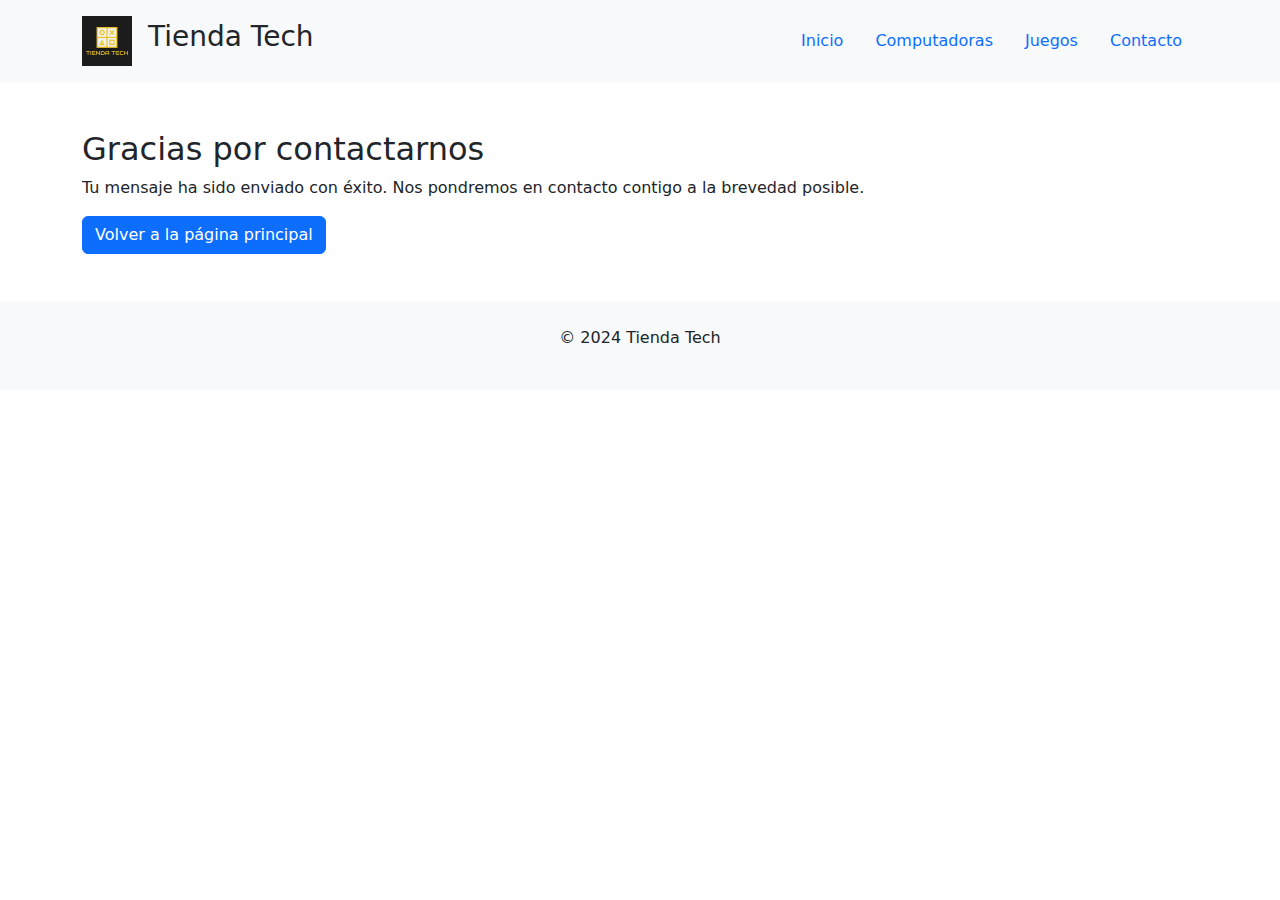
<file: agradecimiento.html>
<!DOCTYPE html>
<html lang="es">
<head>
    <meta charset="UTF-8">
    <meta name="viewport" content="width=device-width, initial-scale=1.0">
    <title>Gracias por Contactarnos</title>
    <!-- Bootstrap CSS -->
    <link href="https://cdn.jsdelivr.net/npm/bootstrap@5.3.3/dist/css/bootstrap.min.css" rel="stylesheet">
</head>
<body>
    <header class="bg-light py-3">
        <div class="container d-flex align-items-center">
            <div class="logo me-3">
                <img src="img/logo tech.png" alt="Tienda Tech" class="img-fluid" width="50">
            </div>
            <h1 class="h3">Tienda Tech</h1>
            <nav class="ms-auto">
                <ul class="nav">
                    <li class="nav-item"><a href="index.html" class="nav-link">Inicio</a></li>
                    <li class="nav-item"><a href="computadoras.html" class="nav-link">Computadoras</a></li>
                    <li class="nav-item"><a href="juegos.html" class="nav-link">Juegos</a></li>
                    <li class="nav-item"><a href="contacto.html" class="nav-link">Contacto</a></li>
                </ul>
            </nav>
        </div>
    </header>

    <div class="container my-5">
        <h2>Gracias por contactarnos</h2>
        <p>Tu mensaje ha sido enviado con éxito. Nos pondremos en contacto contigo a la brevedad posible.</p>
        <a href="index.html" class="btn btn-primary">Volver a la página principal</a>
    </div>

    <footer class="bg-light text-center py-4">
        <p>© 2024 Tienda Tech</p>
    </footer>

    <!-- Bootstrap JS -->
    <script src="https://cdn.jsdelivr.net/npm/bootstrap@5.3.3/dist/js/bootstrap.bundle.min.js"></script>
</body>
</html>
</file>
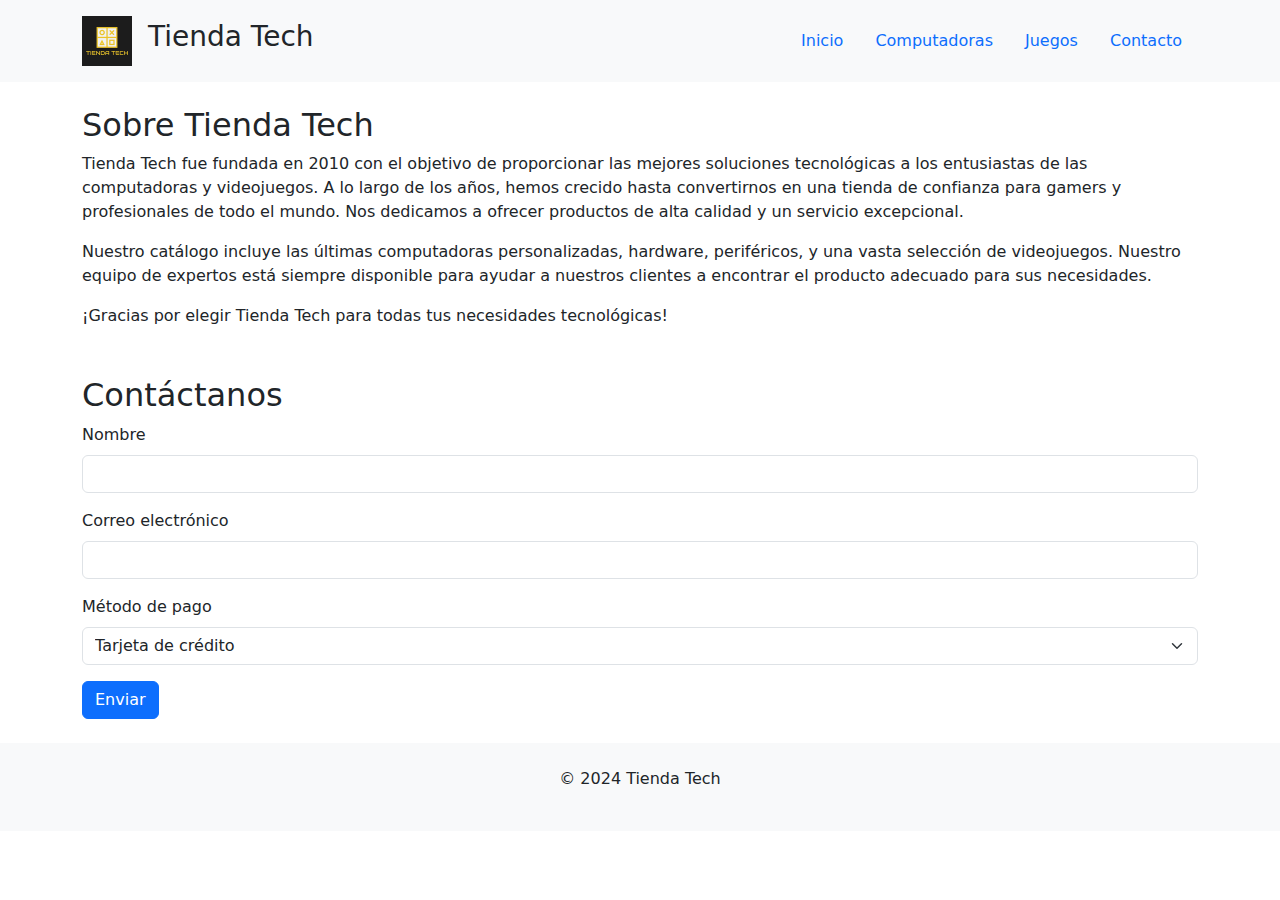
<file: contacto.html>
<!DOCTYPE html>
<html lang="es">
<head>
    <meta charset="UTF-8">
    <meta name="viewport" content="width=device-width, initial-scale=1.0">
    <title>Tienda Tech - Contacto</title>
    <!-- Bootstrap CSS -->
    <link href="https://cdn.jsdelivr.net/npm/bootstrap@5.3.3/dist/css/bootstrap.min.css" rel="stylesheet">
</head>
<body>
    <header class="bg-light py-3">
        <div class="container d-flex align-items-center">
            <div class="logo me-3">
                <img src="img/logo tech.png" alt="Tienda Tech" class="img-fluid" width="50">
            </div>
            <h1 class="h3">Tienda Tech</h1>
            <nav class="ms-auto">
                <ul class="nav">
                    <li class="nav-item"><a href="index.html" class="nav-link">Inicio</a></li>
                    <li class="nav-item"><a href="computadoras.html" class="nav-link">Computadoras</a></li>
                    <li class="nav-item"><a href="juegos.html" class="nav-link">Juegos</a></li>
                    <li class="nav-item"><a href="contacto.html" class="nav-link">Contacto</a></li>
                </ul>
            </nav>
        </div>
    </header>

    <div class="container my-4">
        <h2>Sobre Tienda Tech</h2>
        <p>
            Tienda Tech fue fundada en 2010 con el objetivo de proporcionar las mejores soluciones tecnológicas a los
            entusiastas de las computadoras y videojuegos. A lo largo de los años, hemos crecido hasta convertirnos en 
            una tienda de confianza para gamers y profesionales de todo el mundo. Nos dedicamos a ofrecer productos de 
            alta calidad y un servicio excepcional.
        </p>
        <p>
            Nuestro catálogo incluye las últimas computadoras personalizadas, hardware, periféricos, y una vasta 
            selección de videojuegos. Nuestro equipo de expertos está siempre disponible para ayudar a nuestros clientes 
            a encontrar el producto adecuado para sus necesidades.
        </p>
        <p>
            ¡Gracias por elegir Tienda Tech para todas tus necesidades tecnológicas!
        </p>

        <h2 class="mt-5">Contáctanos</h2>

        <form action="agradecimiento.html" method="POST">
            <div class="mb-3">
                <label for="nombre" class="form-label">Nombre</label>
                <input type="text" class="form-control" id="nombre" name="Nombre" required>
            </div>

            <div class="mb-3">
                <label for="correo" class="form-label">Correo electrónico</label>
                <input type="email" class="form-control" id="correo" name="Correo" required>
            </div>

            <div class="mb-3">
                <label for="metodo_pago" class="form-label">Método de pago</label>
                <select class="form-select" id="metodo_pago" name="MetodoPago" required>
                    <option value="Tarjeta de crédito">Tarjeta de crédito</option>
                    <option value="Transferencia bancaria">Transferencia bancaria</option>
                    <option value="Yappy">Yappy</option>
                </select>
            </div>

            <button type="submit" class="btn btn-primary">Enviar</button>
        </form>
    </div>

    <footer class="bg-light text-center py-4">
        <p>© 2024 Tienda Tech</p>
    </footer>

    <!-- Bootstrap JS -->
    <script src="https://cdn.jsdelivr.net/npm/bootstrap@5.3.3/dist/js/bootstrap.bundle.min.js"></script>
</body>
</html>
</file>
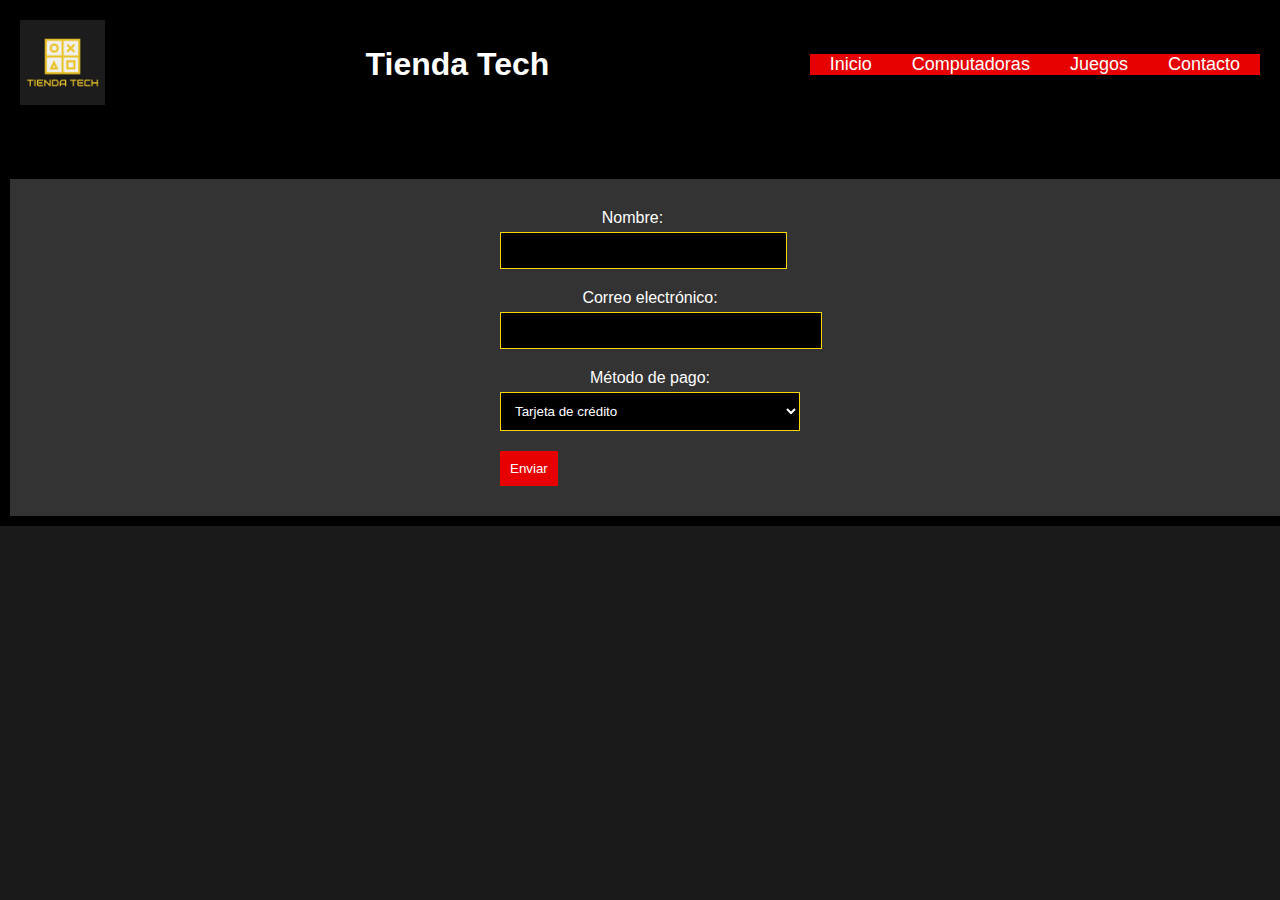
<file: form.html>
<!DOCTYPE html>
<html lang="es">
<head>
    <meta charset="UTF-8">
    <meta name="viewport" content="width=device-width, initial-scale=1.0">
    <title>Tienda Tech - Computadoras y Juegos</title>
    <link rel="stylesheet" href="css/form-sty.css"> <!-- Asegúrate de que la ruta del archivo CSS sea correcta -->
</head>
<body>
    <header>
        <!-- Espacio para el logo -->
        <div class="logo">
            <img src="img/logo tech.png" alt="Logo Tienda Tech"> <!-- Cambia la ruta a "img/logo tech.png" si es la carpeta de imágenes -->
        </div>
        <h1>Tienda Tech</h1>
        <nav>
            <ul>
                <li><a href="index.html">Inicio</a></li> <!-- Actualización de enlaces -->
                <li><a href="computadoras.html">Computadoras</a></li>
                <li><a href="juegos.html">Juegos</a></li>
                <li><a href="contacto.html">Contacto</a></li>
            </ul>
        </nav>
    </header>

    <footer>
        <!-- Formulario que se moverá hacia abajo -->
        <div class="formulario">
            <form class="normal-text" action="#" method="POST"> <!-- Agregué action="#" para que se envíe correctamente -->
                <p>Nombre: <input type="text" name="Nombre" required></p> <!-- Agregué "required" para validar el campo -->
                <p>Correo electrónico: <input type="email" name="Correo" required></p> <!-- Agregué "required" para validar el correo -->
                <p>Método de pago: 
                    <select name="metodoPago" id="metodoPago" required> <!-- Agregué name e id al select -->
                        <option value="Tarjeta de crédito">Tarjeta de crédito</option>
                        <option value="Transferencia bancaria">Transferencia bancaria</option>
                        <option value="Yappy">Yappy</option>
                    </select>
                </p>
                <p><input type="submit" value="Enviar"></p>
            </form>
        </div>
    </footer>
</body>
</html>
</file>
<file: css/form-sty.css>
/* Estilo general */
body {
    font-family: Arial, sans-serif;
    background-color: #1a1a1a;
    color: white;
    margin: 0;
    padding: 0;
}

/* Encabezado */
header {
    display: flex;
    align-items: center;
    justify-content: space-between;
    background-color: #000;
    color: #fff;
    padding: 20px;
}

/* Estilo para el logo */
.logo img {
    max-height: 85px;
}

/* Navegación */
nav ul {
    list-style: none;
    padding: 0;
    margin: 0;
    display: flex;
    justify-content: center;
    background-color: #e60000;
}

nav ul li {
    margin: 0 20px;
}

nav ul li a {
    color: white;
    text-decoration: none;
    font-size: 18px;
}

/* Contenido principal */
.content {
    min-height: 400px; /* Espacio para el contenido principal */
    padding: 20px;
}

/* Formulario */
.formulario {
    display: flex;
    flex-direction: column;
    align-items: center;
    justify-content: center;
    padding: 20px;
    background-color: #333;
    margin-top: 40px;
}

.formulario form {
    display: flex;
    flex-direction: column;
    align-items: flex-start;
    width: 300px; /* Ancho fijo para el formulario */
}

.formulario p {
    margin: 10px 0;
}

input[type="text"], input[type="email"], select {
    width: 100%;
    padding: 10px;
    margin-top: 5px;
    border: 1px solid gold;
    background-color: #000;
    color: white;
}

input[type="submit"] {
    background-color: #e60000;
    color: white;
    padding: 10px;
    border: none;
    cursor: pointer;
}

/* Pie de página */
footer {
    text-align: center;
    padding: 10px;
    background-color: #000;
    color: white;
    position: relative;
    bottom: 0;
    width: 100%;
}
</file>
